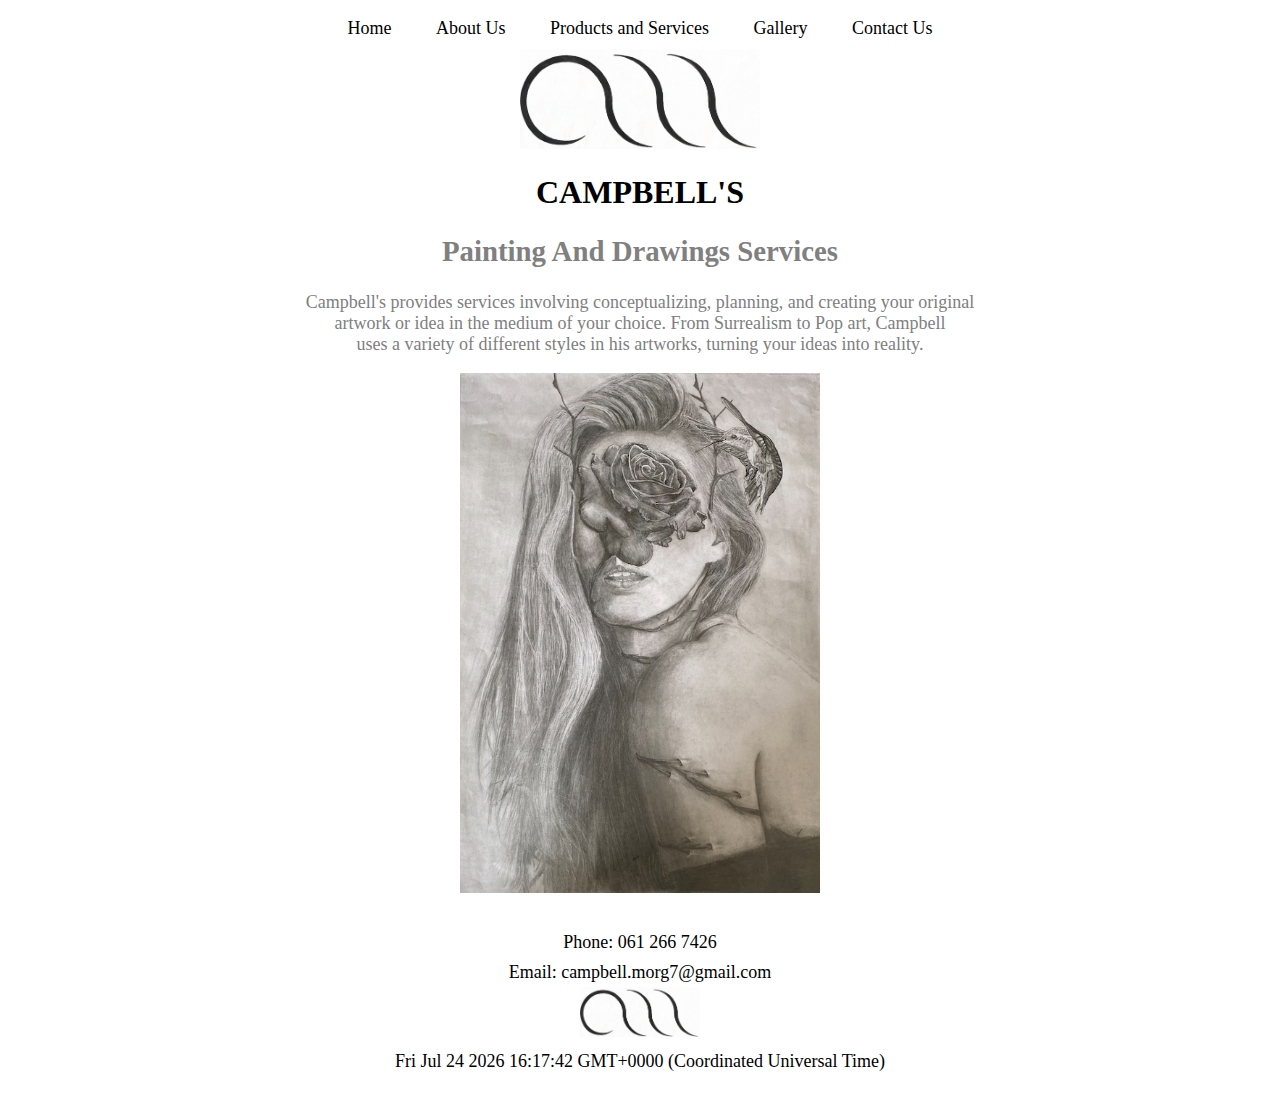
<file: index.html>
<!-- <meta charset="utf-8" />-->
<!--

  This page will be used as a cover for the website. It will indicate what Campbell's does as a business with an image of the prize artwork representing the brand.
  It must include the logo and business name as well as the index at the top of the page.

  Refrences:
   Creator: Freepik
   Title: Home Icon Button
   Year: n/a
   Date accessed: 2024/05/22
   Available at: "https://www.flaticon.com/free-icon/home_1946488?term=home&page=1&position=3&origin=search&related_id=1946488"

   Creator: Campbell Morgan
   Title: Campbell's Logo
   Year: 2023
   Date accessed: 2024/04/10
   Available at: N/A

   Artist: Campbell Morgan
   Title: Lost girl
   Year: 2022
   Date accessed: 2024/04/10
   Location: Johannesburg
   Name of Institution: N/A

-->

<!DOCTYPE html>

<html lang="en">
    <head>
        <link rel="stylesheet" href="styles.css">
        <meta name="viewport" content="width=device-width,initial-scale=1.0">
        <meta charset="utf-8" />
        <title>Home</title>
        <link rel="icon" href=_images/home.png>
    </head>

    <nav>
        <a href="index.html">Home</a>
        <a href="about.html">About Us</a>
        <a href="products_services.html">Products and Services</a>
        <a href="gallery.html">Gallery</a>
        <a href="contactUs.html">Contact Us</a>
    </nav>
    
    <div>
        <img src="_images/logo.jpg" alt="Random Image" id="logo">
    </div>
            
    <h1>CAMPBELL'S</h1>

    <body>
        <h2>Painting and Drawings Services</h2>
        
        <p>Campbell's provides services involving conceptualizing, planning, and creating your original <br> artwork or idea in the medium of your choice. From Surrealism to Pop art, Campbell <br> uses a variety of different styles in his artworks, turning your ideas into reality.</p>

        <div>
            <img src=_images/drawing.png alt="Drawing of Girl" id="coverimage">
        </div>
    </body>

    <footer>
        <div>
            <contact-info>Phone: 061 266 7426</contact-info>
        </div>

        <div>
            <contact-info>Email: campbell.morg7@gmail.com</contact-info>
        </div>

       

        <div>
        <img src="_images/logo.jpg" alt="Random Image" id="logo2">
        </div>

        <div>
            <contact-info id="DateAndTime"> </contact-info>
        </div>
        
        <script>
            document.getElementById("DateAndTime").innerHTML = Date();
        </script>

    </footer>
</html>
</file>
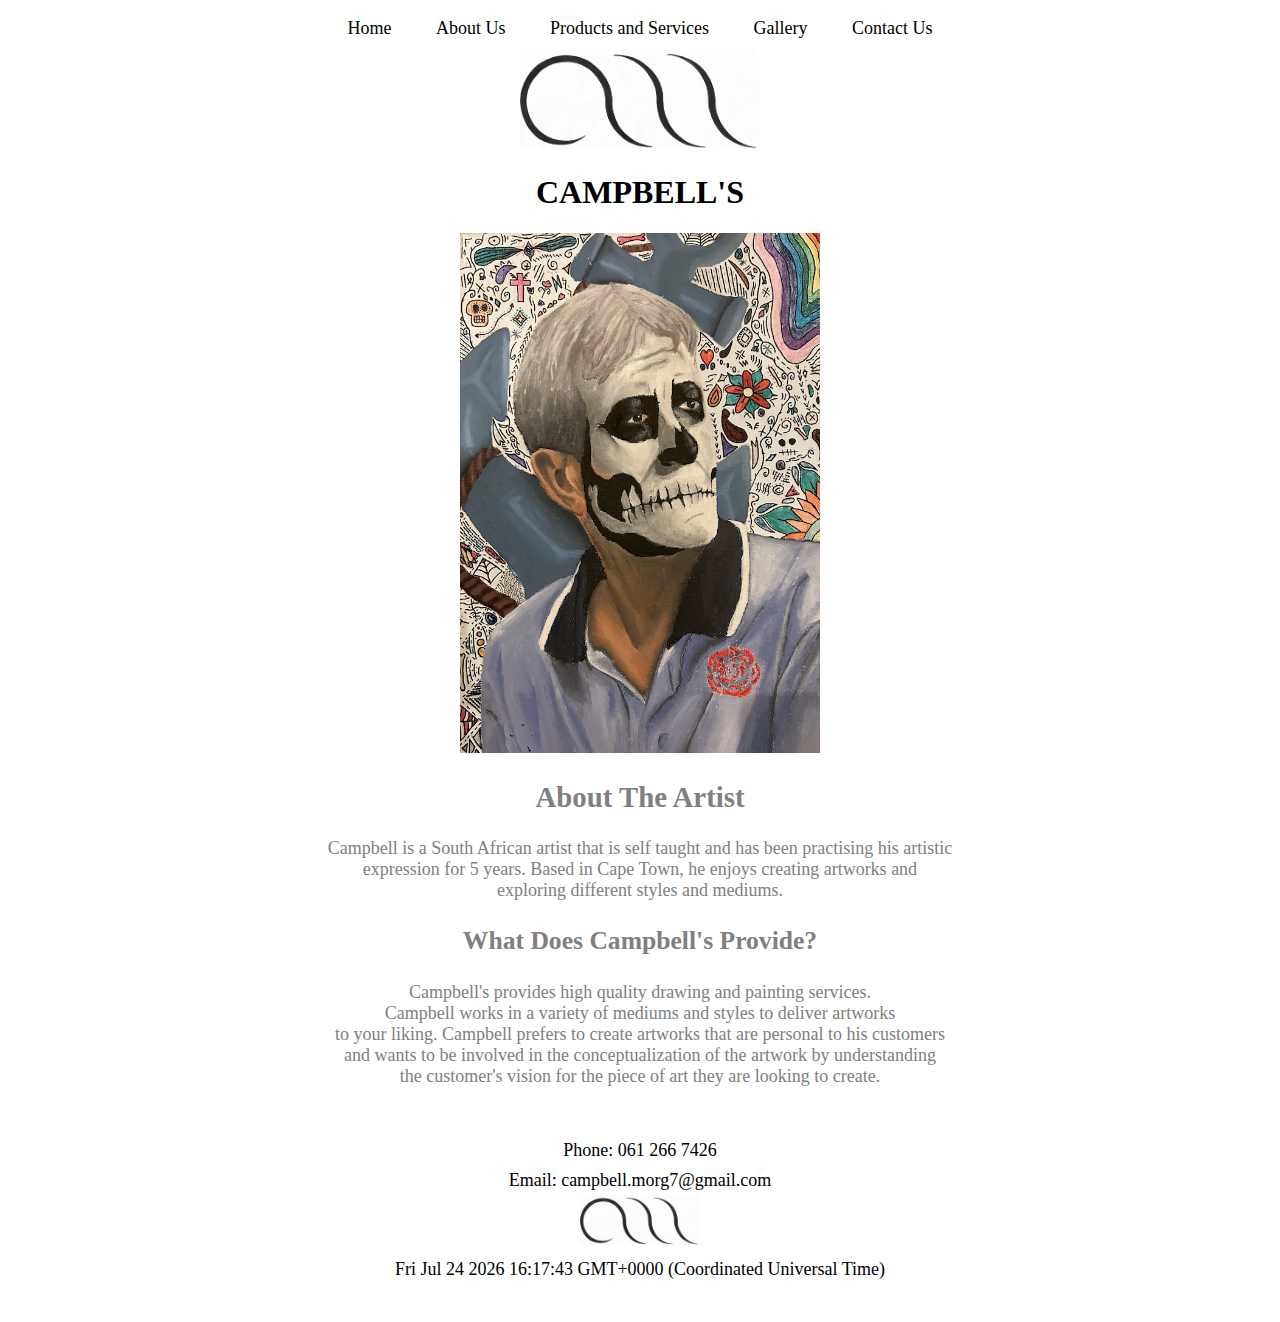
<file: about.html>
<!-- <meta charset="utf-8" />-->
<!--

  This page will be used to allow the user to read up about the artist and thus persaude them of the quality of work the business produces.
  It will also include a deeper insite to what the business does.
  It will include another artwork to give a visual to the user.
  At the top of the page there will be the business' logo, name and index.

  Refrences:
   Creator: Freepik
   Title: Info Icon Button
   Year: n/a
   Date accessed: 2024/05/22
   Available at: "https://www.flaticon.com/free-icon/info_471662?term=info&page=1&position=3&origin=search&related_id=471662"

   Creator: Campbell Morgan
   Title: Campbell's Logo
   Year: 2023
   Date accessed: 2024/04/10
   Available at: N/A

   Artist: Campbell Morgan
   Title: Day of the Dead
   Year: 2022
   Date accessed: 2024/04/10
   Location: Johannesburg
   Name of Institution: N/A

-->

<!DOCTYPE html>

<html lang="en">

    <head>
        <link rel="stylesheet" href="styles.css">
        <meta name="viewport" content="width=device-width,initial-scale=1.0">
        <meta charset="utf-8">
        <title>About Us</title>
        <link rel="icon" href=_images/info.png>
    </head>

    <nav>
        <a href="index.html">Home</a>
        <a href="about.html">About Us</a>
        <a href="products_services.html">Products and Services</a>
        <a href="gallery.html">Gallery</a>
        <a href="contactUs.html">Contact Us</a>
    </nav>
        
    <div>
        <img src="_images/logo.jpg" alt="Random Image" id="logo">
    </div>

        <h1>CAMPBELL'S</h1>

        <div>
            <img src=_images/oupa.png alt="Oupa" id="coverimage">
        </div>

    <body>
        <h2>About The artist</h2>
        
        <p>Campbell is a South African artist that is self taught and has been practising his artistic <br> expression for 5 years. Based in Cape Town, he enjoys creating artworks and <br> exploring different styles and mediums.</p>
       
        <h3>What Does Campbell's Provide?</h3>

        <p>Campbell's provides high quality drawing and painting services. <br> Campbell works in a variety of mediums and styles to deliver artworks <br> to your liking. Campbell prefers to create artworks that are personal to his customers <br> and wants to be involved in the conceptualization of the artwork by understanding <br> the customer's vision for the piece of art they are looking to create. </p>
    </body>

    <footer>
        <div>
            <contact-info>Phone: 061 266 7426</contact-info>
        </div>

        <div>
            <contact-info>Email: campbell.morg7@gmail.com</contact-info>
        </div>

        <div>
            <img src="_images/logo.jpg" alt="Random Image" id="logo2">
        </div>

        <div>
            <contact-info id="DateAndTime"> </contact-info>
        </div>
        
        <script>
            document.getElementById("DateAndTime").innerHTML = Date();
        </script>

    </footer>
    
</html>
</file>
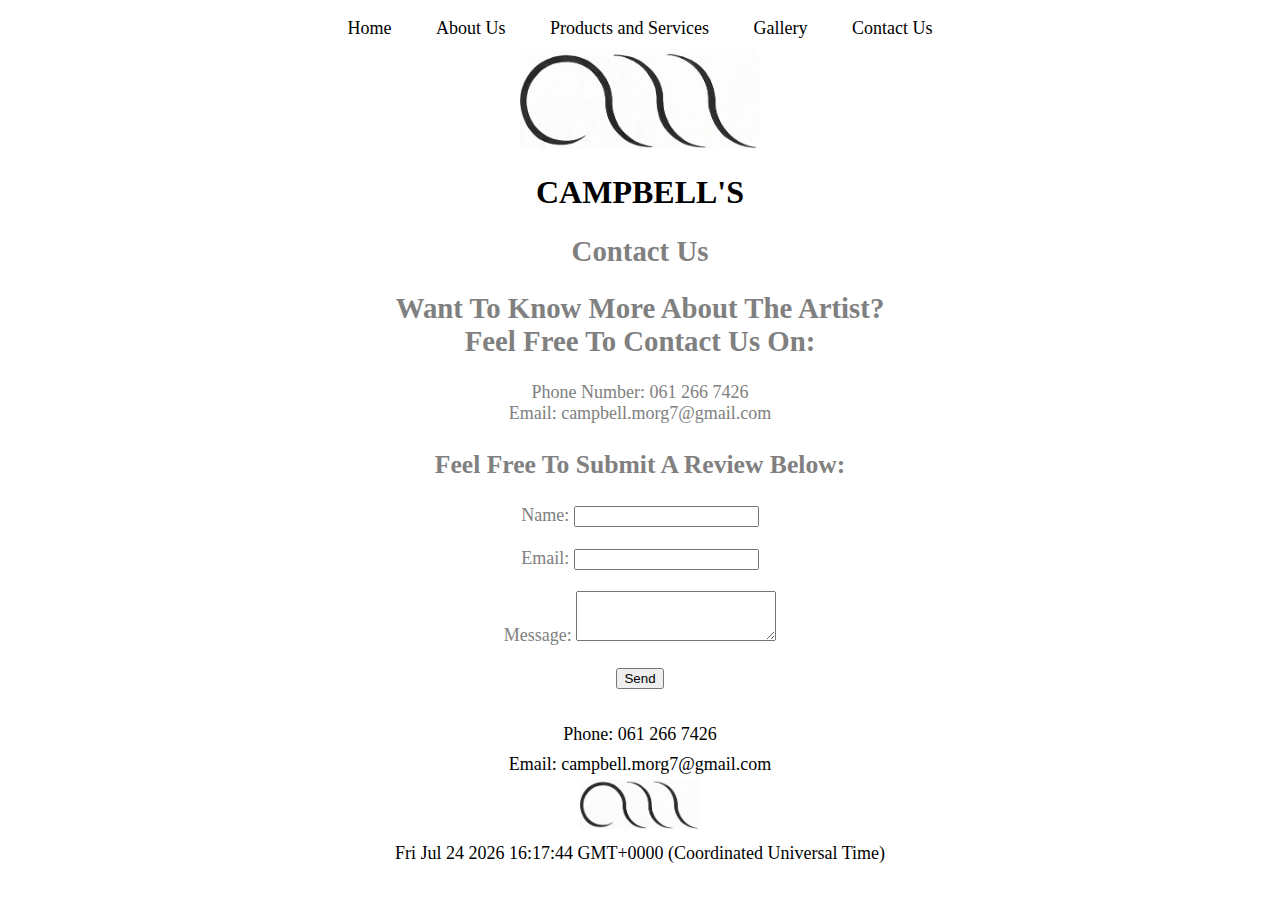
<file: contactUs.html>
<!-- <meta charset="utf-8" />-->
<!--

  This page will allow customers the opportunity to get hold of the business if they need further assistance, to submit a review (form) and will indicate where the company opperates from.
  The page will include the index, company logo and name at the top of the page.

  Refrences:
   Creator: Smashicons
   Title: Contact Icon Button
   Year: n/a
   Date accessed: 2024/05/22
   Available at: "https://www.flaticon.com/free-icon/contact_1034153?term=contact+us&page=1&position=13&origin=search&related_id=1034153"

   Creator: Campbell Morgan
   Title: Campbell's Logo
   Year: 2023
   Date accessed: 2024/04/10
   Available at: N/A

   Artist: Campbell Morgan
   Title: Change
   Year: 2022
   Date accessed: 2024/04/10
   Location: Johannesburg
   Name of Institution: N/A

-->

<!DOCTYPE html>

<html lang="en">
    <head>
        <link rel="stylesheet" href="styles.css">
        <meta name="viewport" content="width=device-width,initial-scale=1.0">
        <meta charset="utf-8" />
        <title>Contact Us</title>
        <link rel="icon" href=_images/contact.png>
    </head>

    <nav>
        <a href="index.html">Home</a>
        <a href="about.html">About Us</a>
        <a href="products_services.html">Products and Services</a>
        <a href="gallery.html">Gallery</a>
        <a href="contactUs.html">Contact Us</a>
    </nav>
    

    <div>
        <img src="_images/logo.jpg" alt="Random Image" id="logo">
    </div>

        <h1>CAMPBELL'S</h1>

    <body>
        <h2>Contact Us</h2>
        

        <h2>Want to know more about the artist? <br>Feel free to contact us on:</h2>

        
        <li>Phone Number: 061 266 7426</li>
        <li>Email: campbell.morg7@gmail.com</li>
        

        <h3>Feel free to submit a review below:</h3>

        <div>
            <form method="post" enctype="text/plain">

                <label for="name">Name:</label>
                <input type="text" id="name" name="name" required><br><br>

                <label for="email">Email:</label>
                <input type="email" id="email" name="email" required><br><br>

                <label for="message">Message:</label>
                <textarea id="message" name="message" required></textarea><br><br>

                <input type="submit" value="Send">
            </form>

        </div>
    </body>

    <footer>
        <div>
            <contact-info>Phone: 061 266 7426</contact-info>
        </div>

        <div>
            <contact-info>Email: campbell.morg7@gmail.com</contact-info>
        </div>

        <div>
            <img src="_images/logo.jpg" alt="Random Image" id="logo2">
        </div>

        <div>
            <contact-info id="DateAndTime"> </contact-info>
        </div>
        
        <script>
            document.getElementById("DateAndTime").innerHTML = Date();
        </script>

    </footer>

</html>
</file>
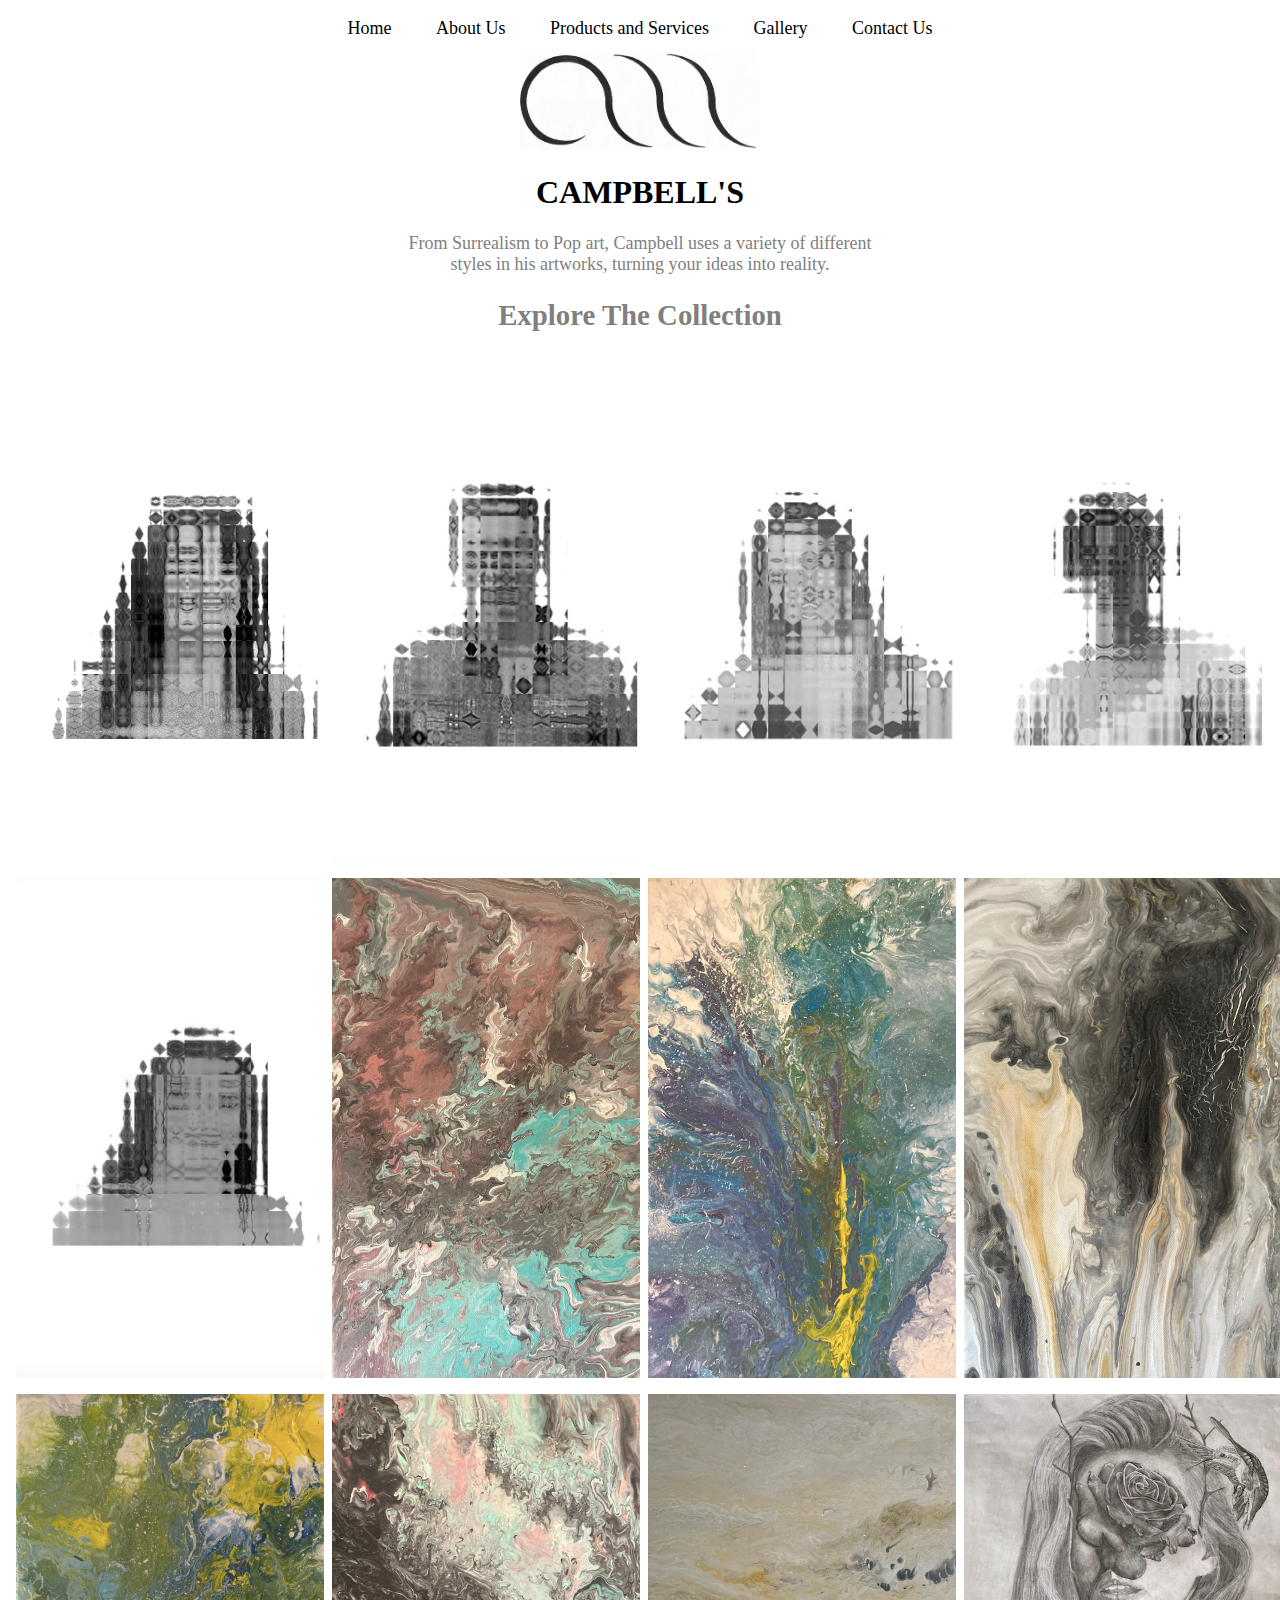
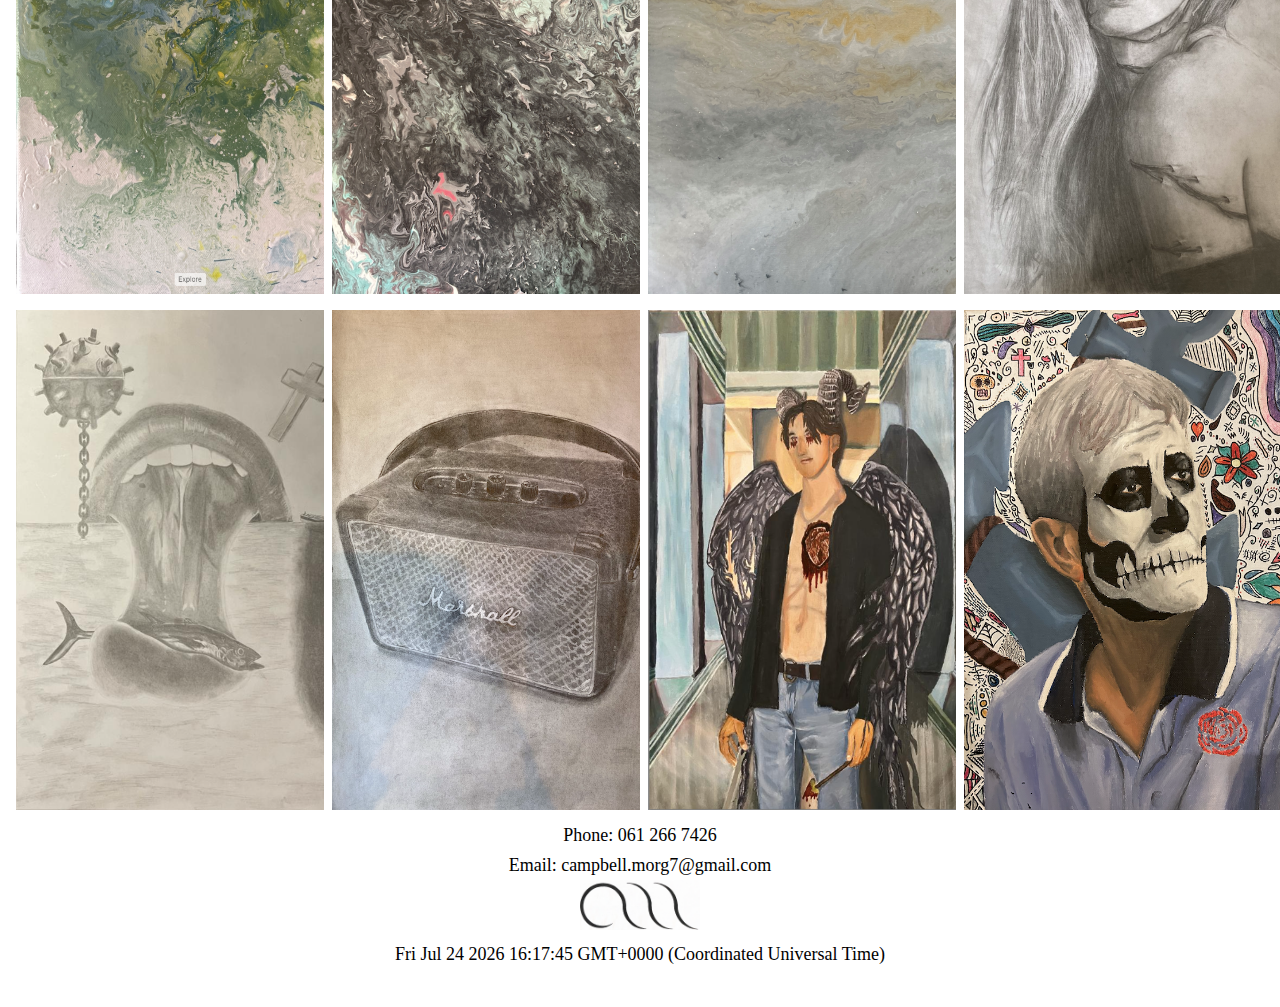
<file: gallery.html>
<!-- <meta charset="utf-8" />-->

<!--

  This page will be used to show the user the artworks already produced and to give evidence to the quality of work being produced
  It will include images and description of artworks produced as well as a brief descirption of the type of artwork being offered.
  The page will include the business' logo, name and index at the top of the page.

  Refrences:
   Creator: Freepik
   Title: Gallery Icon Button
   Year: n/a
   Date accessed: 2024/05/22
   Available at: "https://www.flaticon.com/free-icon/gallery_1375157?term=gallery&page=1&position=13&origin=search&related_id=1375157"

   Creator: Campbell Morgan
   Title: Campbell's Logo
   Year: 2023
   Date accessed: 2024/04/10
   Available at: N/A

   Artist: Campbell Morgan
   Title: Lost girl
   Year: 2022
   Date accessed: 2024/04/10
   Location: Johannesburg
   Name of Institution: N/A

   Artist: Campbell Morgan
   Title: Change
   Year: 2022
   Date accessed: 2024/04/10
   Location: Johannesburg
   Name of Institution: N/A

   Artist: Campbell Morgan
   Title: Noise
   Year: 2022
   Date accessed: 2024/04/10
   Location: Johannesburg
   Name of Institution: N/A

   Artist: Campbell Morgan
   Title: Broken
   Year: 2022
   Date accessed: 2024/04/10
   Location: Johannesburg
   Name of Institution: N/A
   
   Artist: Campbell Morgan
   Title: Day of the Dead
   Year: 2022
   Date accessed: 2024/04/10
   Location: Johannesburg
   Name of Institution: N/A

   Artist: Campbell Morgan
   Title: Pieces of Us - Series
   Year: 2024
   Date accessed: 2024/04/10
   Location: Johannesburg
   Name of Institution: N/A

   Artist: Campbell Morgan
   Title: Shades of grey
   Year: 2022
   Date accessed: 2024/04/10
   Location: Johannesburg
   Name of Institution: N/A

   Artist: Campbell Morgan
   Title: Colour splash
   Year: 2022
   Date accessed: 2024/04/10
   Location: Johannesburg
   Name of Institution: N/A

   Artist: Campbell Morgan
   Title: Hidden Gold
   Year: 2022
   Date accessed: 2024/04/10
   Location: Johannesburg
   Name of Institution: N/A

   Artist: Campbell Morgan
   Title: Greens
   Year: 2022
   Date accessed: 2024/04/10
   Location: Johannesburg
   Name of Institution: N/A

   Artist: Campbell Morgan
   Title: Hidden Agenda
   Year: 2022
   Date accessed: 2024/04/10
   Location: Johannesburg
   Name of Institution: N/A

   Artist: Campbell Morgan
   Title: Marble
   Year: 2022
   Date accessed: 2024/04/10
   Location: Johannesburg
   Name of Institution: N/A
-->


<!DOCTYPE html>

<html lang="en">
    <head>
        <link rel="stylesheet" href="styles.css">
        <meta name="viewport" content="width=device-width,initial-scale=1.0">
        <meta charset="utf-8" />
        <title>Gallery</title>
        <link rel="icon" href=_images/gallery.png>
    </head>

    <nav>
        <a href="index.html">Home</a>
        <a href="about.html">About Us</a>
        <a href="products_services.html">Products and Services</a>
        <a href="gallery.html">Gallery</a>
        <a href="contactUs.html">Contact Us</a>
    </nav>
       

    <div>
        <img src="_images/logo.jpg" alt="Random Image" id="logo">
    </div>

        <h1>CAMPBELL'S</h1>

    <body>
        <p>From Surrealism to Pop art, Campbell uses a variety of different <br> styles in his artworks, turning your ideas into reality.</p>
        
        <h2>Explore the collection</h2>
        
        <div class= "boarder">
        <div class="row">
            <div class="column">
                <img src="_images/painting2.png" onclick="openModal();currentSlide(1)" class="hover-shadow cursor">
            </div>
            <div class="column">
              <img src="_images/Pieces2.png" onclick="openModal();currentSlide(2)" class="hover-shadow cursor">
            </div>
            <div class="column">
              <img src="_images/Pieces3.png" onclick="openModal();currentSlide(3)" class="hover-shadow cursor">
            </div>
            <div class="column">
              <img src="_images/Pieces4.png" onclick="openModal();currentSlide(4)" class="hover-shadow cursor">
            </div>

        <div class="row">
            <div class="column">
              <img src="_images/Pieces5.png" onclick="openModal();currentSlide(5)" class="hover-shadow cursor">
            </div>
            <div class="column">
                <img src="_images/paintingthing.jpeg" onclick="openModal();currentSlide(6)" class="hover-shadow cursor">
            </div>
            <div class="column">
                <img src="_images/paintingthing2.png" onclick="openModal();currentSlide(7)" class="hover-shadow cursor">
            </div>
            <div class="column">
                <img src="_images/paintingthing3.png" onclick="openModal();currentSlide(8)" class="hover-shadow cursor">
            </div>
        
        <div class="row">
            <div class="column">
              <img src="_images/paintingthing4.png" onclick="openModal();currentSlide(9)" class="hover-shadow cursor">
            </div>
            <div class="column">
              <img src="_images/paintingthing5.png" onclick="openModal();currentSlide(10)" class="hover-shadow cursor">
            </div>
            <div class="column">
              <img src="_images/paintingthing6.png" onclick="openModal();currentSlide(11)" class="hover-shadow cursor">
            </div>
            <div class="column">
              <img src="_images/drawing.png" onclick="openModal();currentSlide(12)" class="hover-shadow cursor">
            </div> 

        <div class="row">
            <div class="column">
                <img src="_images/drawing2.png" onclick="openModal();currentSlide(13)" class="hover-shadow cursor">
            </div>
            <div class="column">
                <img src="_images/drawing3.png" onclick="openModal();currentSlide(14)" class="hover-shadow cursor">
            </div>
            <div class="column">
                <img src="_images/paintingme.png" onclick="openModal();currentSlide(15)" class="hover-shadow cursor">
            </div>
            <div class="column">
                <img src="_images/oupa.png" onclick="openModal();currentSlide(16)" class="hover-shadow cursor">
            </div>

        
        <div id="myModal" class="modal">
          <span class="close cursor" onclick="closeModal()">&times;</span>
          <div class="modal-content">

            <div class="mySlides">
                <div class="numbertext">1 / 16</div>
                <img src="_images/painting2.png">
            </div>

            <div class="mySlides">
              <div class="numbertext">2 / 16</div>
              <img src="_images/Pieces2.png">
            </div>

            <div class="mySlides">
              <div class="numbertext">3 / 16</div>
              <img src="_images/Pieces3.png">
            </div>

            <div class="mySlides">
              <div class="numbertext">4 / 16</div>
              <img src="_images/Pieces4.png">
            </div>

            <div class="mySlides">
              <div class="numbertext">5 / 16</div>
              <img src="_images/Pieces5.png">
            </div>

            <div class="mySlides">
                <div class="numbertext">6 / 16</div>
                <img src="_images/paintingthing.jpeg">
            </div>

            <div class="mySlides">
                <div class="numbertext">7 / 16</div>
                <img src="_images/paintingthing2.png">
            </div>

            <div class="mySlides">
                <div class="numbertext">8 / 16</div>
                <img src="_images/paintingthing3.png">
            </div>

            <div class="mySlides">
                <div class="numbertext">9 / 16</div>
                <img src="_images/paintingthing4.png">
            </div>

            <div class="mySlides">
                <div class="numbertext">10 / 16</div>
                <img src="_images/paintingthing5.png">
            </div>

            <div class="mySlides">
                <div class="numbertext">11 / 16</div>
                <img src="_images/paintingthing6.png">
            </div>
            <div class="mySlides">
              <div class="numbertext">12 / 16</div>
              <img src="_images/drawing.png">
            </div>
        
            <div class="mySlides">
              <div class="numbertext">13 / 16</div>
              <img src="_images/drawing2.png">
            </div>

            <div class="mySlides">
              <div class="numbertext">14 / 16</div>
              <img src="_images/drawing3.png">
            </div>
            
            <div class="mySlides">
              <div class="numbertext">15 / 16</div>
              <img src="_images/paintingme.png">
            </div>

            <div class="mySlides">
                <div class="numbertext">16 / 16</div>
                <img src="_images/oupa.png">
            </div>
            


            <a class="prev" onclick="plusSlides(-1)">&#10094;</a>
            <a class="next" onclick="plusSlides(1)">&#10095;</a>
        
            <div class="caption-container">
              <p id="caption"></p>
            </div>
        
            <div class="column">
              <img class="demo cursor" src="_images/painting2.png" onclick="currentSlide(1)" alt="Pieces of Us - Series (2024)">
            </div>
            <div class="column">
              <img class="demo cursor" src="_images/Pieces2.png" onclick="currentSlide(2)" alt="Pieces of Us - Series (2024)">
            </div>
            <div class="column">
              <img class="demo cursor" src="_images/Pieces3.png" onclick="currentSlide(3)" alt="Pieces of Us - Series (2024)">
            </div>
            <div class="column">
              <img class="demo cursor" src="_images/Pieces4.png" onclick="currentSlide(4)" alt="Pieces of Us - Series (2024)">
            </div>
            <div class="column">
              <img class="demo cursor" src="_images/Pieces5.png" onclick="currentSlide(5)" alt="Pieces of Us - Series (2024)">
            </div>
            <div class="column">
              <img class="demo cursor" src="_images/paintingthing.jpeg" onclick="currentSlide(6)" alt="Shades of Grey (2023)">
            </div>
            <div class="column">
              <img class="demo cursor" src="_images/paintingthing2.png" onclick="currentSlide(7)" alt="Colour Splash (2023)">
            </div>
            <div class="column">
              <img class="demo cursor" src="_images/paintingthing3.png" onclick="currentSlide(8)" alt="Hidden Gold (2023)">
            </div>
            <div class="column">
              <img class="demo cursor" src="_images/paintingthing4.png" onclick="currentSlide(9)" alt="Greens (2023)">
            </div>
            <div class="column">
              <img class="demo cursor" src="_images/paintingthing5.png" onclick="currentSlide(10)" alt="Hidden Agenda (2023)">
            </div>
            <div class="column">
              <img class="demo cursor" src="_images/paintingthing6.png" onclick="currentSlide(11)" alt="Marble (2023)">
            </div>
            <div class="column">
              <img class="demo cursor" src="_images/drawing.png" onclick="currentSlide(12)" alt="Lost Girl (2022).">
            </div>
            <div class="column">
              <img class="demo cursor" src="_images/drawing2.png" onclick="currentSlide(13)" alt="Change (2022)">
            </div>
            <div class="column">
              <img class="demo cursor" src="_images/drawing3.png" onclick="currentSlide(14)" alt="Noise (2022)">
            </div>
            <div class="column">
              <img class="demo cursor" src="_images/paintingme.png" onclick="currentSlide(15)" alt="Broken (2022)">
            </div>
            <div class="column">
              <img class="demo cursor" src="_images/oupa.png" onclick="currentSlide(16)" alt="Day of The Dead (2022)">
            </div>

            
        </div>
        
        <script>
        function openModal() {
          document.getElementById("myModal").style.display = "block";
        }
        
        function closeModal() {
          document.getElementById("myModal").style.display = "none";
        }
        
        var slideIndex = 1;
        showSlides(slideIndex);
        
        function plusSlides(n) {
          showSlides(slideIndex += n);
        }
        
        function currentSlide(n) {
          showSlides(slideIndex = n);
        }
        
        function showSlides(n) {
          var i;
          var slides = document.getElementsByClassName("mySlides");
          var dots = document.getElementsByClassName("demo");
          var captionText = document.getElementById("caption");
          if (n > slides.length) {slideIndex = 1}
          if (n < 1) {slideIndex = slides.length}
          for (i = 0; i < slides.length; i++) {
              slides[i].style.display = "none";
          }
          for (i = 0; i < dots.length; i++) {
              dots[i].className = dots[i].className.replace(" active", "");
          }
          slides[slideIndex-1].style.display = "block";
          dots[slideIndex-1].className += " active";
          captionText.innerHTML = dots[slideIndex-1].alt;
        }
        </script>
        </div>


    <footer>
        <div>
            <contact-info>Phone: 061 266 7426</contact-info>
        </div>
    
        <div>
            <contact-info>Email: campbell.morg7@gmail.com</contact-info>
        </div>
    
        <div>
            <img src="_images/logo.jpg" alt="Random Image" id="logo2">
        </div>

        <div>
        <contact-info id="DateAndTime"> </contact-info>
        <script>
            document.getElementById("DateAndTime").innerHTML = Date();
        </script>
        </div>
    </footer>

</body>
    
</html>
</file>
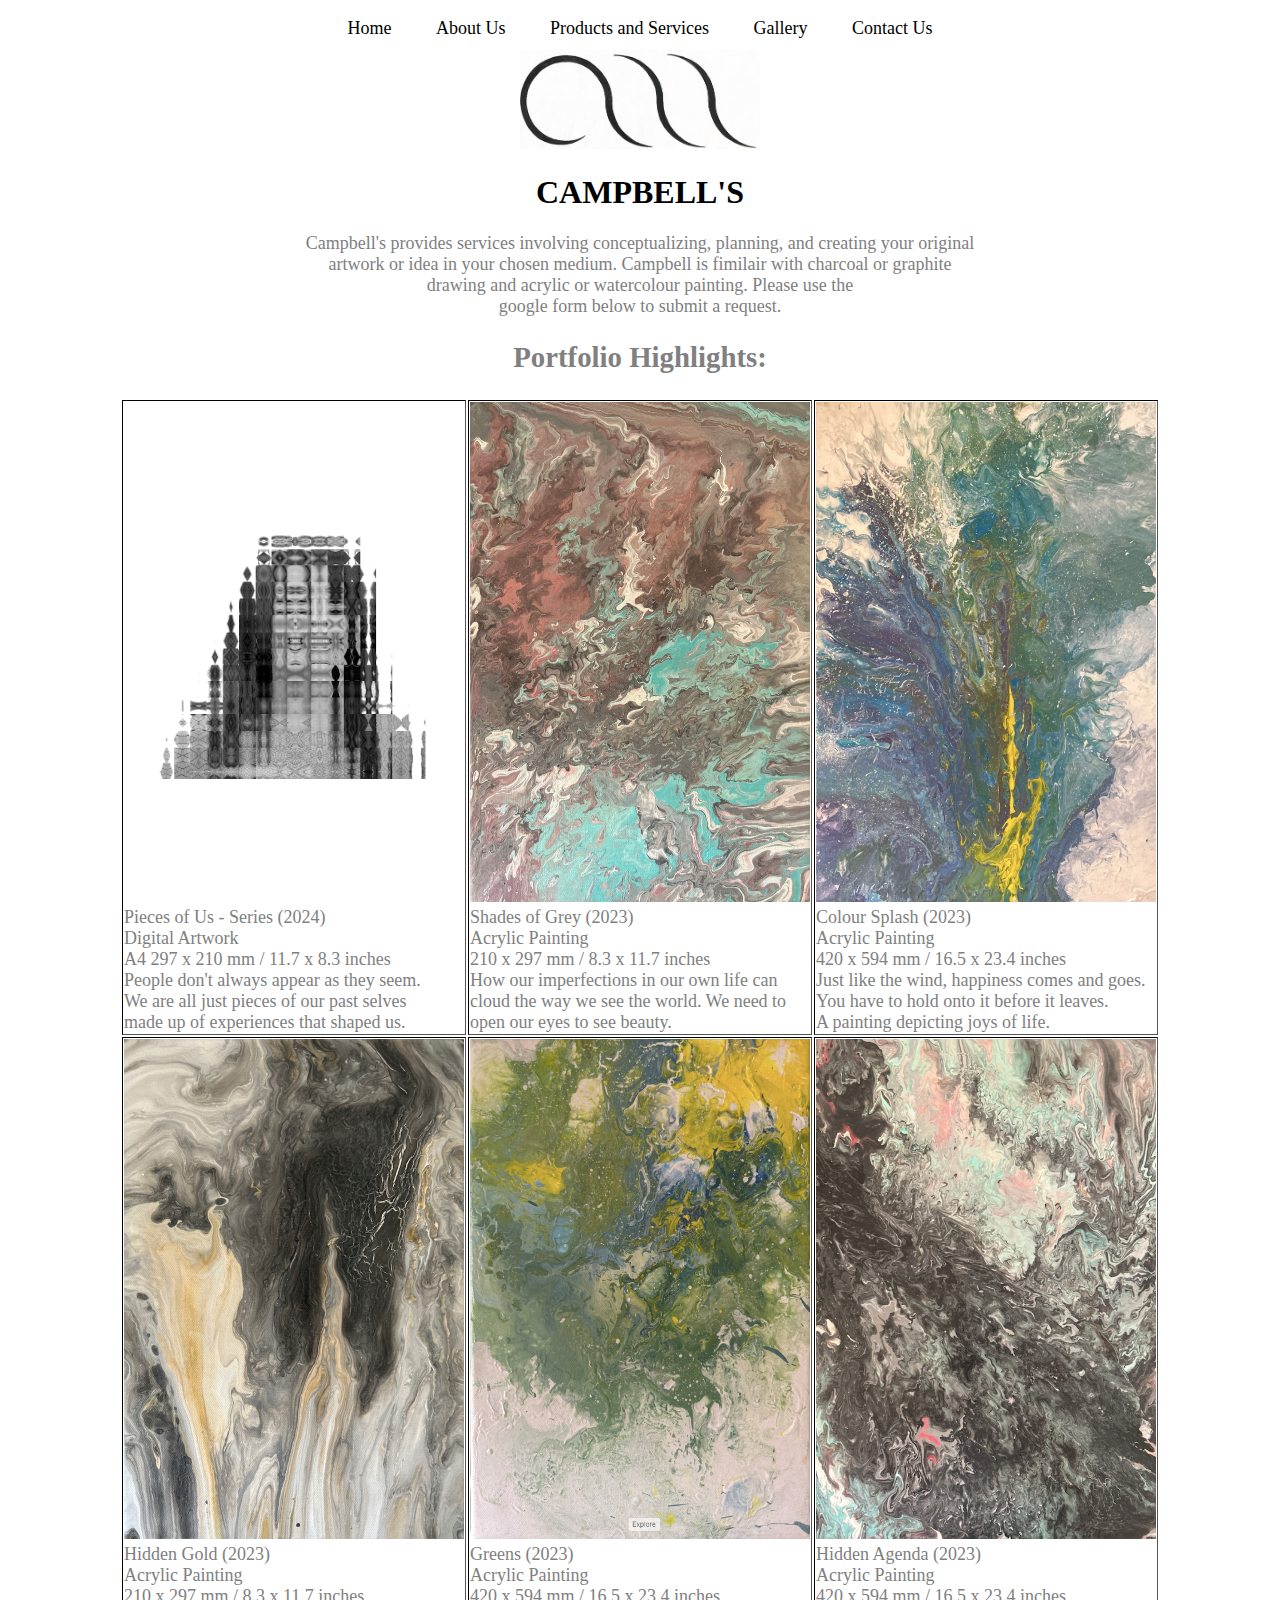
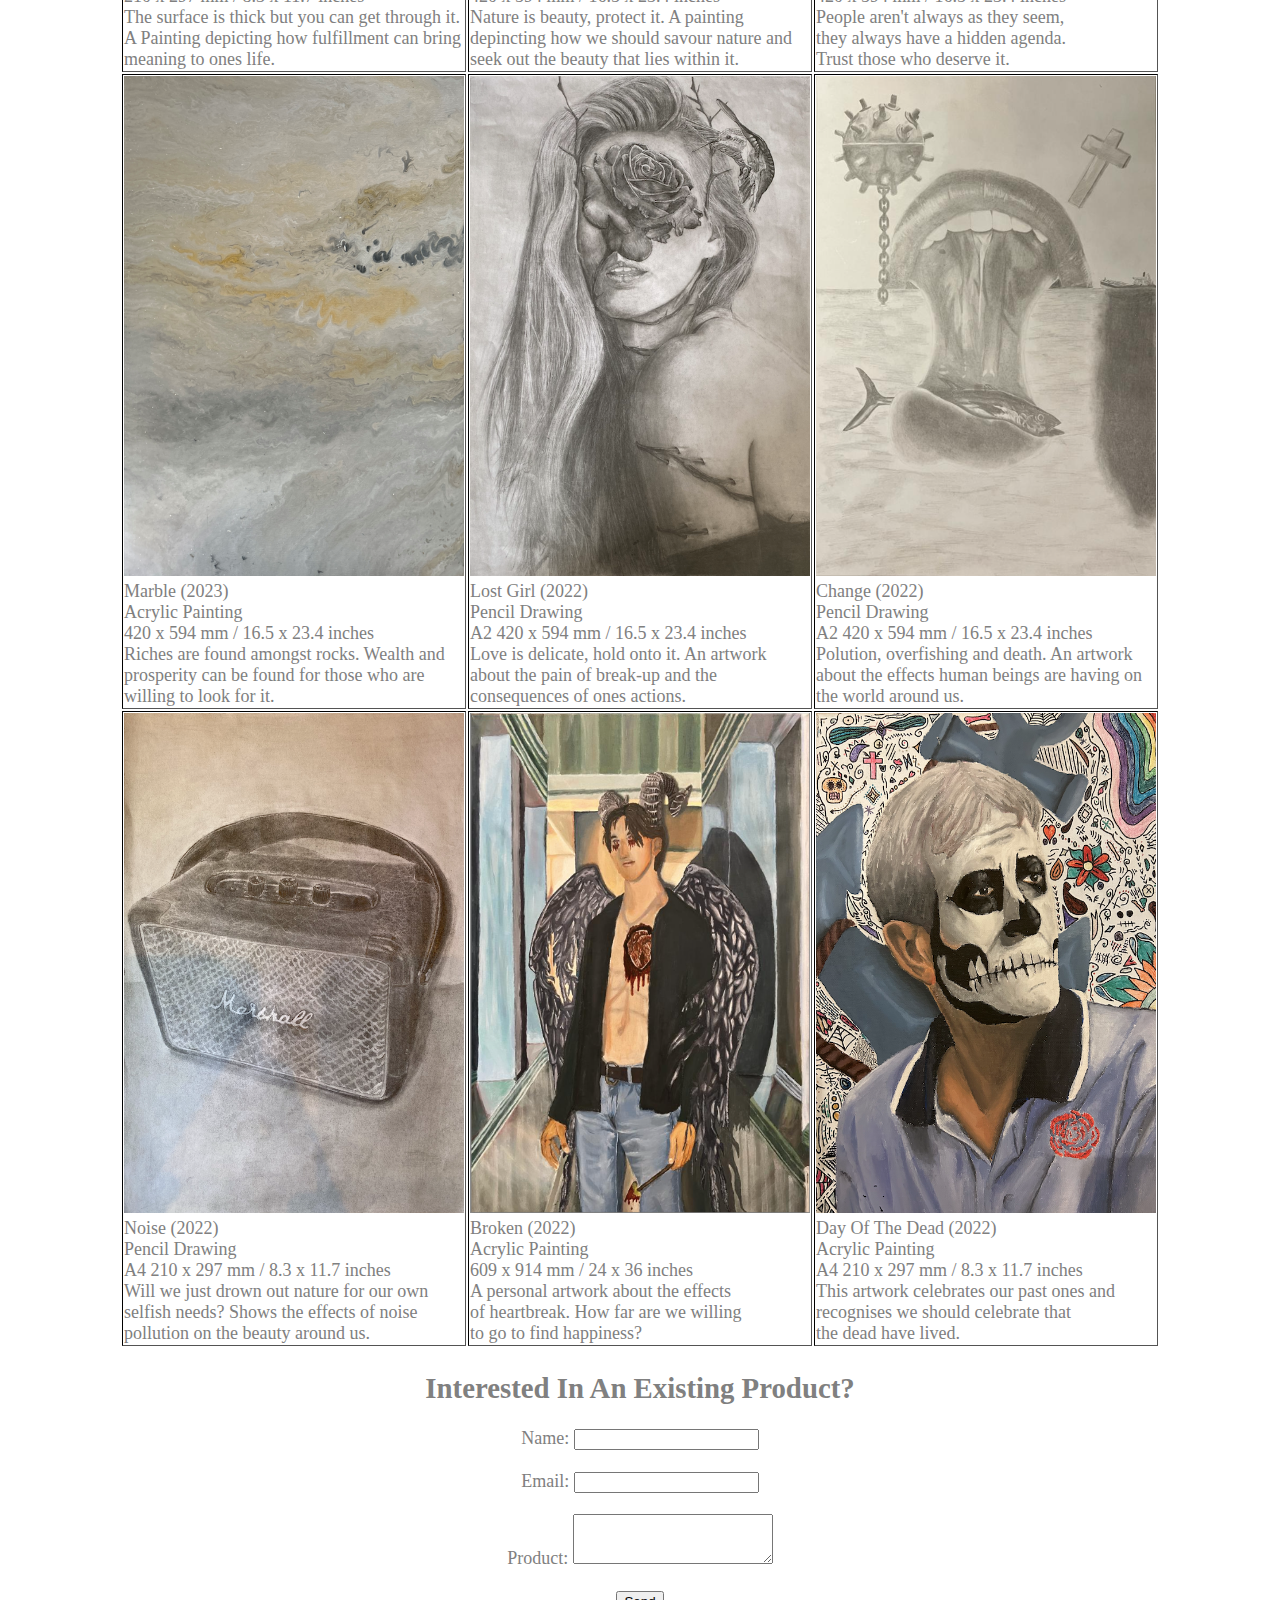
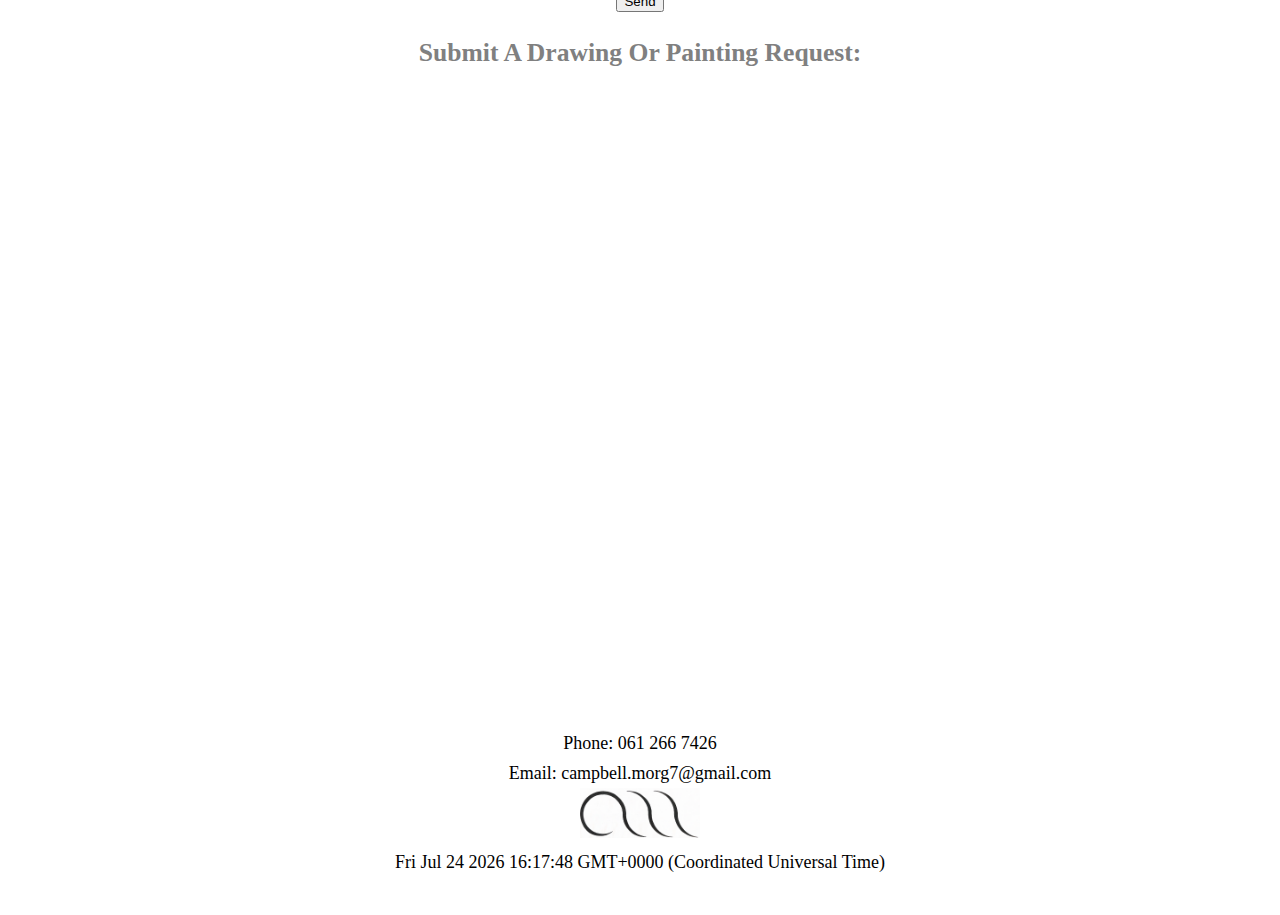
<file: products_services.html>
<!-- <meta charset="utf-8" />-->
<!--
  
  This page will be used to indicate the stock of artworks the business possesses with a brief discription of what is being offered.
  It will be used to give the user an opportunity to purchase these artworks (form) or submit a request for the business to create a personalised artwork for them (google form).
  The page will have the index, business logo and name at the top of the page.

  Refrences:
   Creator: Freepik
   Title: Cart Icon Button
   Year: n/a
   Date accessed: 2024/05/22
   Available at: "https://www.flaticon.com/free-icon/shopping-cart-empty-side-view_34568?term=cart&page=1&position=31&origin=search&related_id=34568"

   Creator: Campbell Morgan
   Title: Campbell's Logo
   Year: 2023
   Date accessed: 2024/04/10
   Available at: N/A

   Artist: Campbell Morgan
   Title: Marble
   Year: 2022
   Date accessed: 2024/04/10
   Location: Johannesburg
   Name of Institution: N/A

-->

<!DOCTYPE html>

<html lang="en">
    <head>
        <link rel="stylesheet" href="styles.css">
        <meta name="viewport" content="width=device-width,initial-scale=1.0">
        <meta charset="utf-8" />
        <title>Products and Services</title>
        <link rel="icon" href=_images/cart.png>
    </head>

    <nav>
        <a href="index.html">Home</a>
        <a href="about.html">About Us</a>
        <a href="products_services.html">Products and Services</a>
        <a href="gallery.html">Gallery</a>
        <a href="contactUs.html">Contact Us</a>
    </nav>
    

    <div>
        <img src="_images/logo.jpg" alt="Random Image" id="logo">
    </div>

        <h1>CAMPBELL'S</h1>

    <body>

        <p> Campbell's provides services involving conceptualizing, planning, and creating your original <br> artwork or idea in your chosen medium. Campbell is fimilair with charcoal or graphite <br> drawing and acrylic or watercolour painting. Please use the <br> google form below to submit a request. <br></p>

        <h2>Portfolio highlights:</h2>



        <table border="1">    
            <tr>            
                <td><img src=_images/painting2.png alt="Pieces of us"><br>Pieces of Us - Series (2024)<br>Digital Artwork<br>A4 297 x 210 mm / 11.7 x 8.3 inches<br> People don't always appear as they seem. <br> We are all just pieces of our past selves <br> made up of experiences that shaped us.</td>
                <td><img src=_images/paintingthing.jpeg alt="Shades of Grey"><br>Shades of Grey (2023)<br>Acrylic Painting<br>210 x 297 mm / 8.3 x 11.7 inches<br>How our imperfections in our own life can <br> cloud the way we see the world. We need to <br> open our eyes to see beauty.</td>
                <td><img src=_images/paintingthing2.png alt="Colour Splash"><br>Colour Splash (2023)<br>Acrylic Painting<br>420 x 594 mm / 16.5 x 23.4 inches<br>Just like the wind, happiness comes and goes. <br> You have to hold onto it before it leaves. <br> A painting depicting joys of life.</td>
            </tr>

            <tr>            
                <td><img src=_images/paintingthing3.png alt="Hidden Gold"><br>Hidden Gold (2023)<br>Acrylic Painting<br>210 x 297 mm / 8.3 x 11.7 inches<br>The surface is thick but you can get through it. <br> A Painting depicting how fulfillment can bring <br> meaning to ones life.</td>
                <td><img src=_images/paintingthing4.png alt="Greens"><br>Greens (2023)<br>Acrylic Painting<br>420 x 594 mm / 16.5 x 23.4 inches<br>Nature is beauty, protect it. A painting <br> depincting how we should savour nature and <br> seek out the beauty that lies within it.</td>
                <td><img src=_images/paintingthing5.png alt="Hidden Agenda"><br>Hidden Agenda (2023)<br>Acrylic Painting<br>420 x 594 mm / 16.5 x 23.4 inches<br>People aren't always as they seem, <br> they always have a hidden agenda. <br> Trust those who deserve it.</td>
            </tr>                  

            <tr>
                <td><img src=_images/paintingthing6.png alt="Marble"><br>Marble (2023)<br>Acrylic Painting<br>420 x 594 mm / 16.5 x 23.4 inches<br>Riches are found amongst rocks. Wealth and <br> prosperity can be found for those who are <br> willing to look for it.</td>
                <td><img src=_images/drawing.png alt="Lost girl"><br>Lost Girl (2022)<br>Pencil Drawing<br>A2 420 x 594 mm / 16.5 x 23.4 inches<br>Love is delicate, hold onto it. An artwork <br> about the pain of break-up and the <br> consequences of ones actions.</td>
                <td><img src=_images/drawing2.png alt="Change"><br>Change (2022)<br>Pencil Drawing<br>A2 420 x 594 mm / 16.5 x 23.4 inches<br>Polution, overfishing and death. An artwork <br> about the effects human beings are having on <br> the world around us.</td>
            
            <tr>
                <td><img src=_images/drawing3.png alt="Noise"><br>Noise (2022)<br>Pencil Drawing<br>A4 210 x 297 mm / 8.3 x 11.7 inches<br>Will we just drown out nature for our own <br> selfish needs? Shows the effects of noise <br> pollution on the beauty around us.</td>
                <td><img src=_images/paintingme.png alt="Broken"><br>Broken (2022)<br>Acrylic Painting<br>609 x 914 mm / 24 x 36 inches<br>A personal artwork about the effects <br> of heartbreak. How far are we willing <br> to go to find happiness?</td>
                <td><img src=_images/oupa.png alt="Day of The Dead"><br>Day Of The Dead (2022)<br>Acrylic Painting<br>A4 210 x 297 mm / 8.3 x 11.7 inches<br> This artwork celebrates our past ones and <br> recognises we should celebrate that <br> the dead have lived.</td>
            </tr>
        </table>

        <h2>Interested in an existing product?</h2>

        <div>
            <form method="post" enctype="text/plain">

                <label for="name">Name:</label>
                <input type="text" id="name" name="name" required><br><br>
    
                <label for="email">Email:</label>
                <input type="email" id="email" name="email" required><br><br>
    
                <label for="message">Product:</label>
                <textarea id="message" name="message" required></textarea><br><br>

                <input type="submit" value="Send">

            </form>

        <h3>Submit a drawing or painting request:</h3>

        <iframe src="https://docs.google.com/forms/d/e/1FAIpQLSe-IRxdIiujVcQRV_ORRvqT0u6IBimSwCC7T99F3mOrb8Gqig/viewform?embedded=true" id="submitform"></iframe>

        </div>

    <footer>
        <div>
            <contact-info>Phone: 061 266 7426</contact-info>
        </div>

        <div>
            <contact-info>Email: campbell.morg7@gmail.com</contact-info>
        </div>

        <div>
            <img src="_images/logo.jpg" alt="Random Image" id="logo2">
        </div>

        <div>
            <contact-info id="DateAndTime"> </contact-info>
        </div>
        
        <script>
            document.getElementById("DateAndTime").innerHTML = Date();
        </script>

    </footer>

</html>
</file>
<file: styles.css>
div
{
    background-color: white;
    text-align: center;
}

/* Used to maintain a constant white background colour. */

nav
{
    text-align: center;
    padding-block: 10px;
    padding-inline: 0px;
    font-size: 18px;
}

/* Used to centre the navigation bar and keep size and positioning same through-out website. */

@media screen and (max-width: 600px)
{
      nav
      {
        text-align: center;
        padding-block: 10px;
        padding-inline: 0px;
        font-size: 0.8em;
      }
}

/* Used to centre the navigation bar and keep size and positioning same through-out website on smaller screens. */

a
{
    font-family: 'Times New Roman', Times, serif;
    text-decoration: none;
    color: black;
    padding: 20px;
}

/* Used to keep constant font, spacing between pages' links and to change purple and format to have no underlining and to the new black colour. */

@media screen and (max-width: 600px)
{
      a
      {
        font-family: 'Times New Roman', Times, serif;
        text-decoration: none;
        color: black;
        padding: 5px;
      }
}

/* Used to keep constant font, spacing between pages' links and to change purple and format to have no underlining and to the new black colour on smaller screens. */

h1
{
    text-align: center; 
    font-family: times 'Times New Roman', Times, serif;
    font-size: 2em;
    color:black;
    text-transform: uppercase;
    font-weight: bold;
}

/* Used to centre the company name appearing in header of all pages and to keep styling to black, uppercase, same font, same size and bold. */

@media screen and (max-width: 600px) 
{
    h1
    {
        text-align: center;
        font-family: times 'Times New Roman', Times, serif;
        font-size: 1em;
        color:black;
        text-transform: uppercase;
        font-weight: bold;
    }
}

/* Used to centre the company name appearing in header of all pages and to keep styling to black, uppercase, same font, same size and bold on smaller screens. */

h2
{
    text-align: center;
    font-family: 'Times New Roman', Times, serif;
    font-size: 1.8em;
    color: grey;
    text-transform: capitalize;
    font-weight: bold;
}

/* Used to centre all h2 headings and to keep styling a constant grey colour, capitalized, the same font, the same size and bold. */

@media screen and (max-width: 600px)
{
      h2 
      {
        text-align: center;
        font-family: 'Times New Roman', Times, serif;
        font-size: 0.9em;
        color: grey;
        text-transform: capitalize;
        font-weight: bold;
      }
}

/* Used to centre all h2 headings and to keep styling a constant grey colour, capitalized, the same font, the same size and bold on smaller screens. */

h3
{
    text-align: center;
    font-family: 'Times New Roman', Times, serif;
    font-size: 1.6em;
    color: grey;
    text-transform: capitalize;
    font-weight: bold;
}

/* Used to centre all h3 headings and to keep styling a constant grey colour, capitalized, the same font, the same size and bold. */

@media screen and (max-width: 600px)
{
      h3 
      {
        text-align: center;
        font-family: 'Times New Roman', Times, serif;
        font-size: 0.8em;
        color: grey;
        text-transform: capitalize;
        font-weight: bold;
      }
}

/* Used to centre all h3 headings and to keep styling a constant grey colour, capitalized, the same font, the same size and bold on smaller screens. */

h4
{
    text-align: center;
    font-family: 'Times New Roman', Times, serif;
    font-size: 1.4em;
    color: grey;
    text-transform: capitalize;
    font-weight: bold;
}

/* Used to centre all h4 headings and to keep styling a constant grey colour, capitalized, the same font, the same size and bold. */

@media screen and (max-width: 600px)
{
      h4
      {
        text-align: center;
        font-family: 'Times New Roman', Times, serif;
        font-size: 0.7em;
        color: grey;
        text-transform: capitalize;
        font-weight: bold;
      }
}

/* Used to centre all h4 headings and to keep styling a constant grey colour, capitalized, the same font, the same size and bold on smaller screens. */

p
{
    text-align: center;
    font-family: 'Times New Roman', Times, serif;
    font-size: 18px;
    color: grey;
    font-weight: lighter;
}

/* Used to centre all pargraphs and to keep styling a constant grey colour, the same font, the same size and a lighter weight. */

@media screen and (max-width: 600px)
{
      p
      {
        text-align: center;
        font-family: 'Times New Roman', Times, serif;
        font-size: 8.25px;
        color: grey;
        font-weight: lighter;
      }  
}

/* Used to centre all pargraphs and to keep styling a constant grey colour, the same font, the same size and a lighter weight on smaller screens. */

li
{
    text-align: center;
    font-family: 'Times New Roman', Times, serif;
    font-size: 18px;
    color: grey;
    font-weight: lighter;
}

/* Used to centre all lists and to keep styling to a constant grey colour, the same font, the same size and a lighter weight. */

@media screen and (max-width: 600px)
{
      li
      {
        text-align: center;
        font-family: 'Times New Roman', Times, serif;
        font-size: 9px;
        color: grey;
        font-weight: lighter;
      }
}

/* Used to centre all lists and to keep styling to a constant grey colour, the same font, the same size and a lighter weight on smaller screens. */


footer
{
    text-align: center;
    background-color: white;
    color: black;
    padding-block: 30px;
    padding-inline: 10px;
    line-height: 30px;
    font-size: 18px;
}

/* Used to centre all footer content and to keep styling of the text to a constant black colour, the same font, the same size and a lighter weight in the correct positioning with efficient line spacing. */

@media screen and (max-width: 600px)
{
      footer
      {
        text-align: center;
        background-color: white;
        color: black;
        padding-block: 15px;
        padding-inline: 5px;
        line-height: 15px;
        font-size: 9px;
      }
}

/* Used to centre all footer content and to keep styling of the text to a constant black colour, the same font, the same size and a lighter weight in the correct positioning with efficient line spacing on smaller screens. */

table
{
    margin: auto;
    height: 600;
    width: 600; 
    font-size: 18px; 
    color: grey;
    border: 1px;
    border-color: black;
}
/* Used to format table to a set height and font size with the border colour black and font colour grey. */

@media screen and (max-width: 600px)
{
      table 
      {
        margin: 0 auto;
        height: 600;
        width: 600; 
        font-size: 5px; 
        color: grey;
        border: 1px;
        border-color: black;
      }
}

/* Used to format table to a set height and font size with the border colour black and font colour grey on smaller screens. */

#mySlides
{
    width: 40%;
    Height: 40%;
}

/* Used to format the slides to a set width and height.*/

@media screen and (max-width: 600px)
{
      #mySlides
      {
        width: 20%;
        Height: 20%;
      }
}

/* used to format the slides to a set width and height on smaller screens. */

form
{
    text-align: center;
    color: grey;
    font-size: 18px;
}

/* Used to format the forms in the centre of the page with grey text at a certain size. */

@media screen and (max-width: 600px)
{
      form
      {
        text-align: center;
        color: grey;
        font-size: 8.25px;
      }
}

/* Used to format the forms in the centre of the page with grey text at a certain size on smaller screens. */

textarea
{
    height: 50px;
    width: 200px;
}

/* Used to format the text area in form to a certain height and width. */

@media screen and (max-width: 600px)
{
      textarea
      {
        height: 25px;
        width: 100px;
      }
}

/* Used to format the text area in form to a certain height and width on smaller screens. */

iframe
{
    width: 600px;
    height: 450px; 
    border: 0px;
}

/* Used to give the Google map of where Campbell's operates a set height and width. */

@media screen and (max-width: 600px)
{
      iframe
      {
        width: 300px;
        height: 225px; 
        border: 0px;
      }
}

/* Used to give the Google map of where Campbell's operates a set height and width on smaller screens. */

#submitform
{
    width: 640px;
    height: 600px;
}

/* Used to give the form, where drawing/painting requests are made, a set width and height. */

@media screen and (max-width: 600px)
{
      #submitform
      {
        width: 320px;
        height: 300px;
      }
}

/* Used to give the form, where drawing/painting requests are made, a set width and height on smaller screens. */

#logo
{
    width: 240px;
    height: 100px;
}

/* Used to give the logo in the header a set width and height. */ 

@media screen and (max-width: 600px)
{
      #logo
      {
        width: 120px;
        height: 50px;
      }
}

/* Used to give the logo in the header a set width and height on smaller screens. */ 

#logo2
{
    width: 120px;
    height: 50px;
}

/* Used to give the logo in the footer a set width and height. */

@media screen and (max-width: 600px)
{
      #logo2
      {
        width: 60px;
        height: 25px;
      }
}

/* Used to give the logo in the footer a set width and height on smaller screens. */ 

#coverimage
{ 
    height: 520px;
    width: 360px;
}

/* Used to give the images used on the home page and about us page a set width and height. */ 

@media screen and (max-width: 600px)
{
      #coverimage
      {
        height: 260px;
        width: 180px;
      }
}

/* Used to give the images used on the home page and about us page a set width and height on smaller screens. */ 


img
{
    height: 500px;
    width: 340px;
}

/* Used to give the images used on the products and services and the gallary page a set width and height. */ 

@media screen and (max-width: 600px)
{
      img 
      {
        height: 140px;
        width: 95px
      }
}

/* Used to give the images used on the products and services and the gallary page a set width and height on smaller screens. */ 
        
* 
{
  box-sizing: border-box;
}

/* Used to give the light box a set border. */

.row > .column 
{
  padding: 6px 8px;
}

/* Used to give left and right padding of each column inside a row. */

.row:after 
{
  content:"";
  display: table;
  clear: both;
}
        
/* Used to ensure the row contains its floated child column. */

@media screen and (max-width: 600px)
{
  .row 
  {
    display: flex;
    flex-wrap: wrap;
    justify-content: center;
  }
}

/* Used to style give left and right padding of each column and center each column inside a row on smaller screens. */

.column 
{
  float: left;
  width: 25%;
}

/* Used to align each column to the left and each column take up a percentage of it's width. */

@media screen and (max-width: 600px)
{
  .column 
  {
    width: calc(49.5% - 70px);
    margin: 8px;
    box-sizing: border-box;
    text-align: center;
  }
}

/* Used to adjust the width per row with gap and to adjust the space between images on smaller screens.*/

.modal 
{
  display: none;
  position: fixed;
  z-index: 1;
  padding-top: 50px;
  left: 0;
  top: 0;
  width: 100%;
  height: 100%;
  overflow: auto;
  background-color: white;
}

/* Used to hide the modal by default and positions it to cover the entire screen with a white background. */

@media screen and (max-width: 600px)
{
  .modal .column 
  {
    width: calc(48% - 70px);
    margin: 8px;
    box-sizing: border-box;
    text-align: center;
  }
}
        
/* Used to hensure each image takes up half the row's width, so that there are two images per row with space between them on smaller screens.*/

.modal-content 
{
  position: relative;
  background-color: #fefefe;
  margin: auto;
  padding: 0;
  width: 96%;
  max-width: 320;
} 

/* Used to center the modal content with a light background, makes it responsive and with a set width and max-width. */

@media screen and (max-width: 600px)
{
  .modal-content {
    position: relative;
    background-color: #fefefe;
    margin: auto; 
    padding: 0;
    width: 96%;
    max-width: 768px; 
    box-sizing: border-box; 
    text-align: center; 
  }

}

/* Used to center the modal content with a light background, makes it responsive and with a set width and max-width for smaller screens. */

.close 
{
  color: black;
  position: absolute;
  top: 10px;
  right: 25px;
  font-size: 35px;
  font-weight: bold;
}

/* Used to style the close button, making it large, bold, and positioned in the top-right corner. */

.close:hover, .close:focus 
{
  color: #999;
  text-decoration: none;
  cursor: pointer;
}
       
/* Used to change the close button's color and pointer style when hovered over or focused. */

.mySlides 
{
  display: none;
}

/* Used to hide all slides initially. */

.cursor 
{
  cursor: pointer;
}
        
/* Used to change the cursor to a pointer when hovering over element. */

.prev, .next 
{
  cursor: pointer;
  position: absolute;
  top: 50%;
  width: auto;
  padding: 12px;
  margin-top: -50px;
  background-color: white;
  font-weight: bold;
  font-size: 20px;
  transition: 0.6s ease;
  border-radius: 0 3px 3px 0;
  user-select: none;
  -webkit-user-select: none;
}
        
/* Used to style the navigation buttons to be bold, white, and positioned in the middle of the screen, with a smooth transition effect. */

.next 
{
  right: 0;
  border-radius: 3px 0 0 3px;
}

/* Used to specifically style the next button to be on the right side with rounded corners. */

.prev 
{
  left: 0;
  border-radius: 3px 0 0 3px;
}
        
/* Used to specifically style the previous button to be on the left side with rounded corners. */

.prev:hover, .next:hover 
{
  background-color: rgba(0, 0, 0, 0.8);
}
        
/* Used to change the background color of the navigation buttons when hovered over. */
        
.numbertext 
{
  background-color: transparent;
  font-size: 12px;
  padding: 8px 12px;
  position: absolute;
  top: 0;
}
        
/* Used to style the text that shows the slide number, positioning it at the top of the slide. */

img.gallery 
{
  width: 100%;
  margin-bottom: 10px;
}

/* Used to add a small negative bottom margin to images to add extra space with set width. */
        
.caption-container 
{
  text-align: center;
  background-color: white;
  padding: 2px 16px;
}

/* Used to center and style the caption text below each slide with a white background color. */

.demo 
{
  opacity: 0.6;
}

/* Used to make the thumbnail images slightly transparent. */
        
.active, .demo:hover 
{
  opacity: 1;
}

/* Used to make the thumbnail fully opaque when it is active or hovered over. */
        
img.hover-shadow 
{
  transition: 0.3s;
}

/* Used tp add a smooth transition effect to images when hovered over. */
        
.hover-shadow:hover 
{
  box-shadow: 0 4px 8px 0 rgba(0, 0, 0, 0.2), 0 6px 20px 0 rgba(0, 0, 0, 0.19);
}

/* Used to add a shadow around images when hovered over, making them appear lifted. */
</file>
